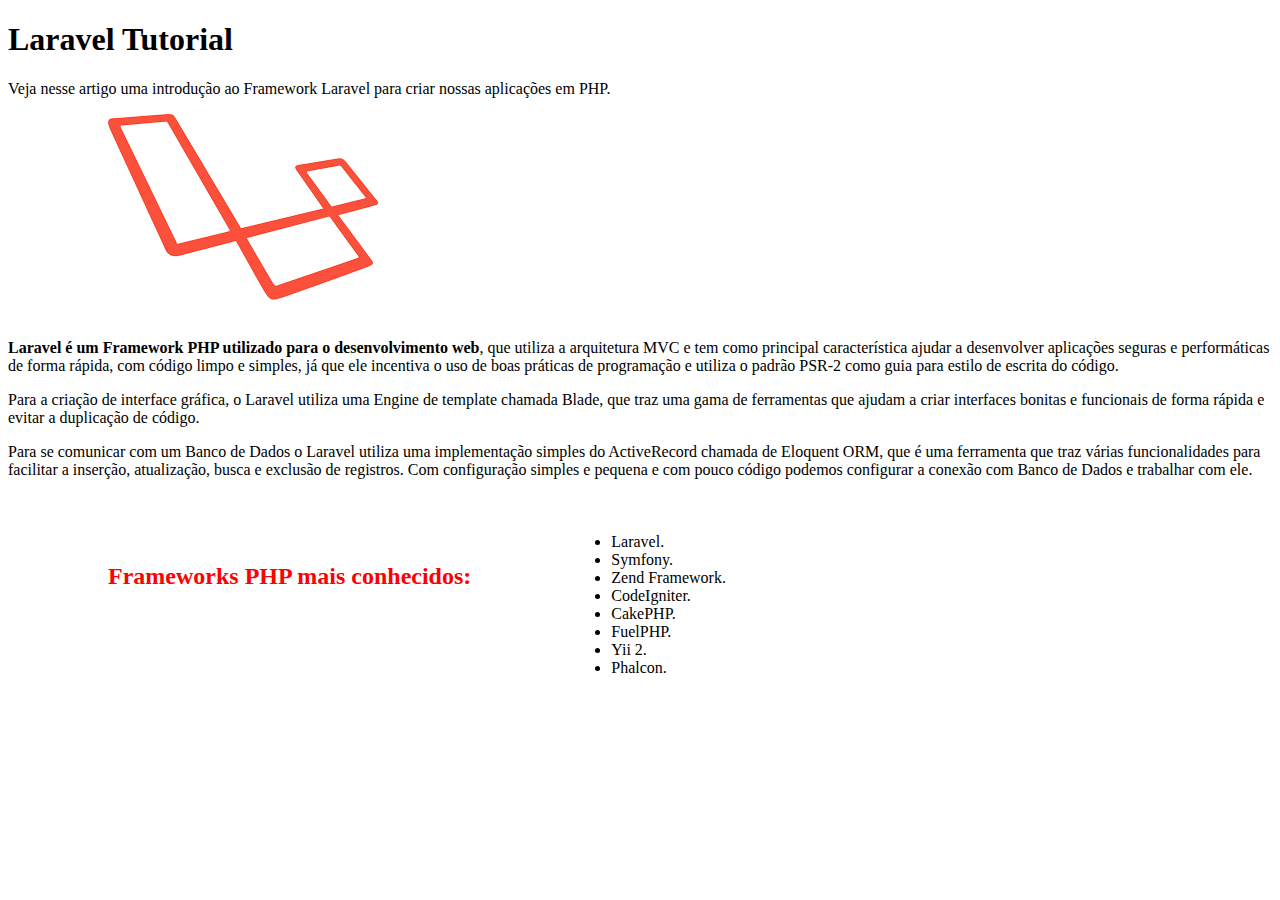
<file: Mateus/index.html>
<!DOCTYPE html>
<html>
<head>
	<meta charset="utf-8"/>
	<link rel="stylesheet" type="text/css" href="css/estilo.css"/>

	<title>Laravel Tutorial</title>

</head>
<body>
	<h1>Laravel Tutorial</h1>
	<p>Veja nesse artigo uma introdução ao Framework Laravel para criar nossas aplicações em PHP.</p>
	<img src="imgs/laravel.png">
	<br>
	<br>
	<p><strong>Laravel é um Framework PHP utilizado para o desenvolvimento web</strong>, que utiliza a arquitetura MVC e tem como principal característica ajudar a desenvolver aplicações seguras e performáticas de forma rápida, com código limpo e simples, já que ele incentiva o uso de boas práticas de programação e utiliza o padrão PSR-2 como guia para estilo de escrita do código.</p>
	<p>Para a criação de interface gráfica, o Laravel utiliza uma Engine de template chamada Blade, que traz uma gama de ferramentas que ajudam a criar interfaces bonitas e funcionais de forma rápida e evitar a duplicação de código.</p>
	<p>Para se comunicar com um Banco de Dados o Laravel utiliza uma implementação simples do ActiveRecord chamada de Eloquent ORM, que é uma ferramenta que traz várias funcionalidades para facilitar a inserção, atualização, busca e exclusão de registros. Com configuração simples e pequena e com pouco código podemos configurar a conexão com Banco de Dados e trabalhar com ele.</p>

	<br>
	<h2>Frameworks PHP mais conhecidos:</h2>
	<ul>
		<li>Laravel.</li>
		<li>Symfony.</li>
		<li>Zend Framework.</li>
		<li>CodeIgniter.</li>
		<li>CakePHP.</li>
		<li>FuelPHP.</li>
		<li>Yii 2.</li>
		<li>Phalcon.</li>
	</ul>
</body>
</html>
</file>
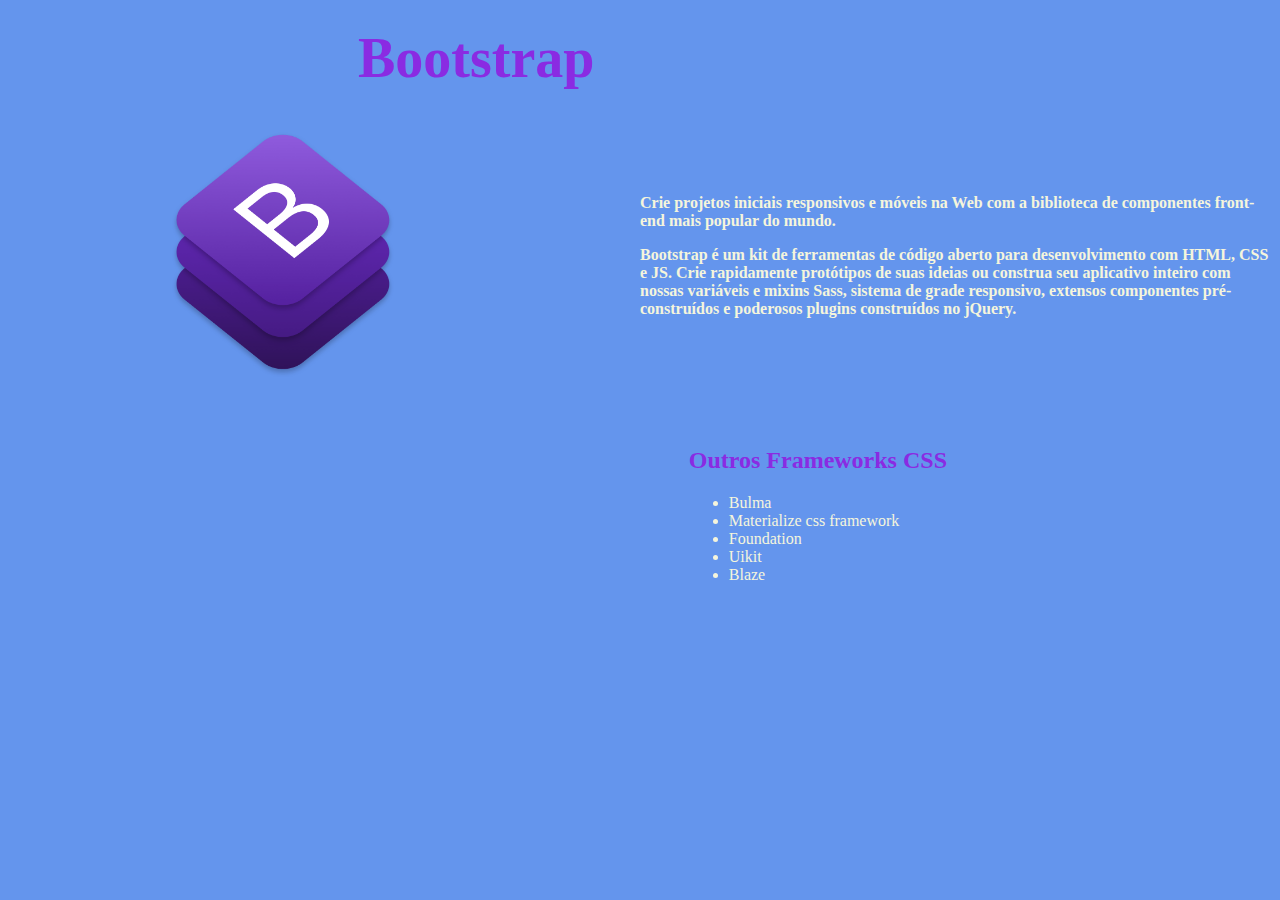
<file: Paulo/index.html>
<html lang="en"><head>
    <meta charset="UTF-8">
    <meta name="viewport" content="width=device-width, initial-scale=1.0">
    <meta http-equiv="X-UA-Compatible" content="ie=edge">
    <link href="css/style.css" rel="stylesheet">
    <title>Document</title>
</head>
<body>
    <br>
        <h1>Bootstrap</h1>
    <div class="bloco1">
    <img class="imgs" src="imgs/bootstrap.png">
    </div>

    <div class="bloco2">
    <p> <strong>Crie projetos iniciais responsivos e móveis na Web com
         a biblioteca de componentes front-end mais popular do mundo.</strong></p>
         <p><strong>Bootstrap é um kit de ferramentas de código aberto para desenvolvimento com HTML, CSS e JS. Crie rapidamente protótipos de suas ideias ou construa seu aplicativo inteiro com nossas variáveis &#8203;&#8203;e mixins Sass, sistema de grade responsivo,
              extensos componentes pré-construídos e poderosos plugins construídos no jQuery.</strong></p>
    </div>

    <div class="bloco1" id="b1">
        <div class="blocolista">
        <h2>Outros Frameworks CSS</h2>
        <ul> 
            <li>Bulma</li>
            <li>Materialize css framework</li>
            <li>Foundation</li>
            <li>Uikit</li>
            <li>Blaze</li>
        </ul>
        </div>
    </div>

</body></html>
</file>
<file: Mateus/css/estilo.css>
img{
	margin-left: 100px;
}
ul, h2{
	margin-left: 100px;
	float: left;
	margin-top:20px;
}
h2{
	margin-top: 50px;
	color: red;

}
</file>
<file: Paulo/css/style.css>
body{
    background: cornflowerblue; 
}
h1{
    color: blueviolet;
    font-size: 3.5em;
    margin-top: 0;
    margin-left: 350px;
}

img{
    width: 250px;
    height: 250px;
}
img{
    margin-left: 150px;
}
p{
    color: beige;
}

.bloco1,.bloco2{
 float: left;
 width: 50%;
 height: 250px;
}
.bloco2{
    margin-top: 50px;
}
h2{
    color: blueviolet;
    font-size: 1.5em;

}
li{
    color: beige
}


#b1 {
    width: 100%;
}
.blocolista{
    float: right;
    margin-right: 325px; 
}
</file>
